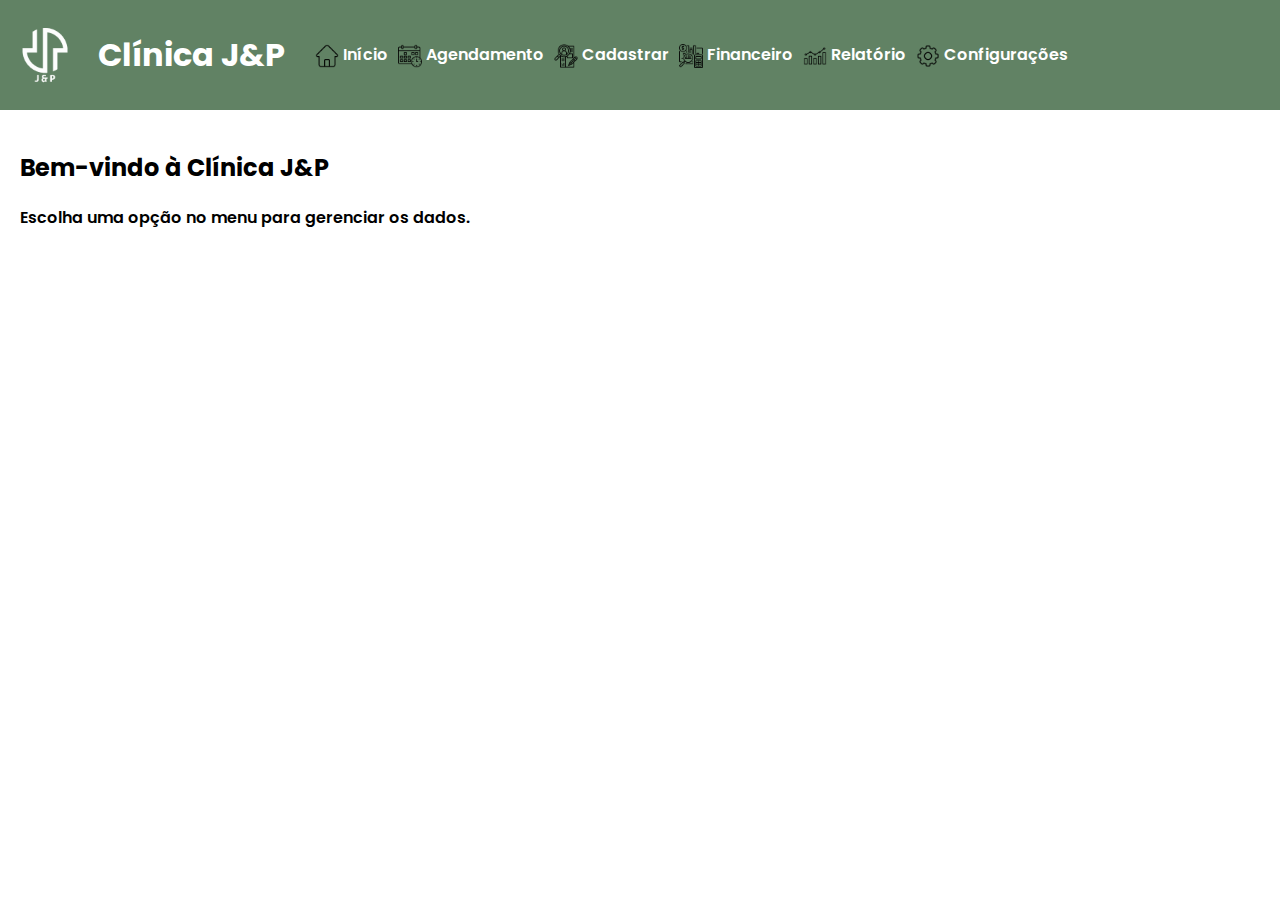
<file: ClinicaJ&P/index.html>
<!DOCTYPE html>
<html lang="pt-BR">
<head>
    <meta charset="UTF-8">
    <meta name="viewport" content="width=device-width, initial-scale=1.0">
    <title>Página Inicial - Clínica Odontológica J&P</title>
    <link rel="stylesheet" href="style.css">
</head>
<body>

    <header>
        <nav>
            <ul>
                <li class="logo">
                    <img src="../icons/logo.png" alt="Imagem da Logo Clínica J&P">
                    <h1>Clínica J&P</h1>
                </li>
                <li><a href="../ClinicaJ&P/index.html"><img src="../icons/home.png" alt="Home" class="icon"> Início</a></li>
                <li><a href="../ClinicaJ&P/cadastros/cadastrar_agenda.php"><img src="../icons/agendamento.png" alt="Agendamento" class="icon"> Agendamento</a></li>  
                <li><a href="../ClinicaJ&P/cadastros/cadastro.html"><img src="../icons/cadastro.png" alt="Cadastrar" class="icon"> Cadastrar</a></li>  
                <li><a href="../ClinicaJ&P/financeiro.html"><img src="../icons/financeiro.png" alt="Financeiro" class="icon"> Financeiro</a></li>  
                <li><a href="../ClinicaJ&P/relatorio/relatorio.html"><img src="../icons/relatorio.png" alt="Relatório" class="icon"> Relatório</a></li>  
                <li><a href="../ClinicaJ&P/config.html"><img src="../icons/config.png" alt="Configurações" class="icon"> Configurações</a></li>  
            </ul>  
        </nav>  
    </header>  

    <main>  
        <div class="section-header">  
            <h2>Bem-vindo à Clínica J&P</h2>  
            <p>Escolha uma opção no menu para gerenciar os dados.</p>  
        </div>  
    </main>  
</body>  
</html>
</file>
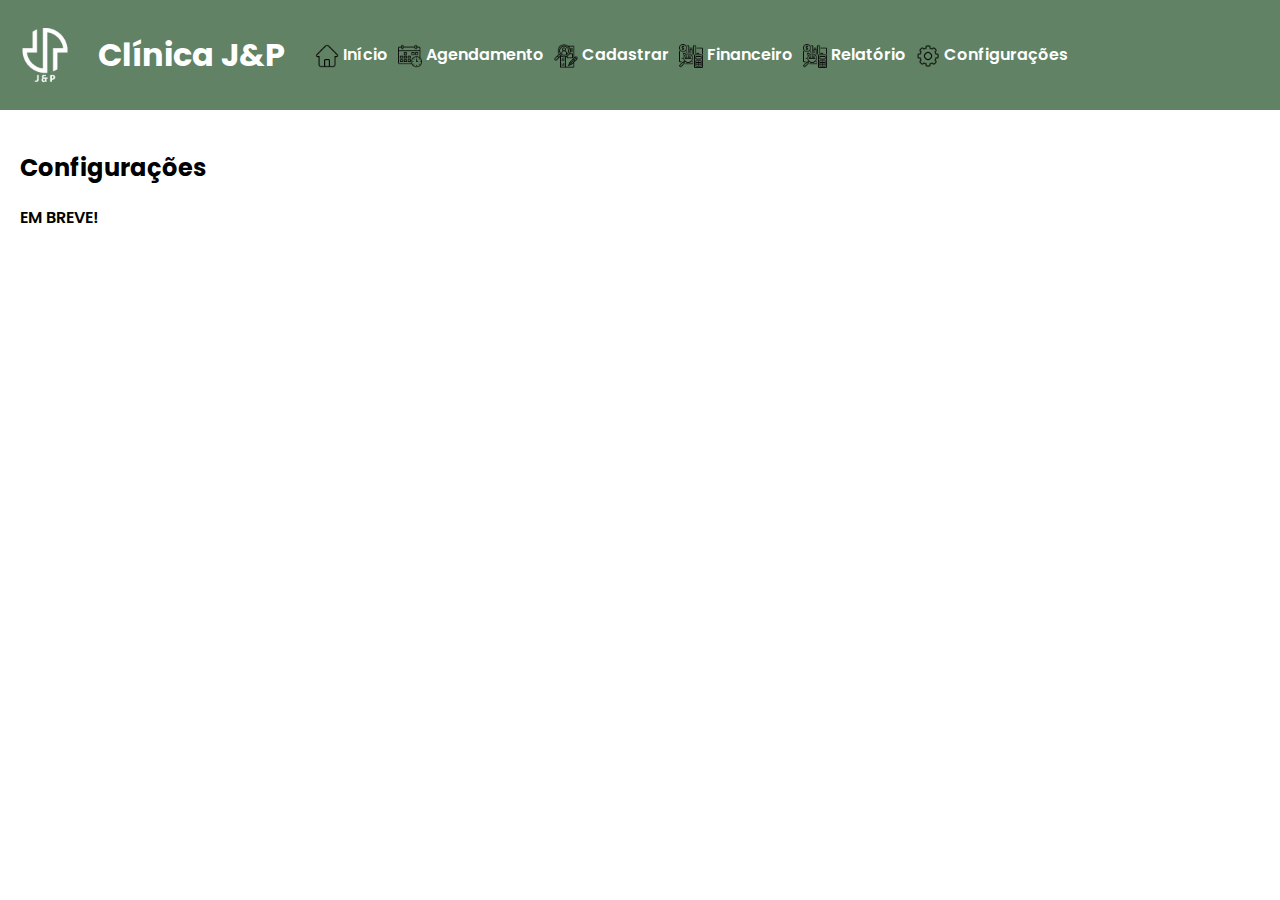
<file: ClinicaJ&P/config.html>
<!DOCTYPE html>
<html lang="pt-BR">
<head>
    <meta charset="UTF-8">
    <meta name="viewport" content="width=device-width, initial-scale=1.0">
    <title>Home</title>
    <link rel="stylesheet" href="style.css">
</head>
<body>

    <header>
        <nav>
            <ul>
                <li class="logo">
                    <img src="../icons/logo.png" alt="Imagem Logo">
                    <h1>Clínica J&P</h1>
                </li>
                <li><a href="../ClinicaJ&P/index.html"><img src="../icons/home.png" alt="Home" class="icon"> Início</a></li>
                <li><a href="../ClinicaJ&P/cadastros/cadastrar_agenda.php"><img src="../icons/agendamento.png" alt="Agenda" class="icon"> Agendamento</a></li>
                <li><a href="../ClinicaJ&P/cadastros/cadastro.html"><img src="../icons/cadastro.png" alt="Cadastrar" class="icon"> Cadastrar</a></li>
                <li><a href="../ClinicaJ&P/financeiro.html"><img src="../icons/financeiro.png" alt="Financeiro" class="icon"> Financeiro</a></li>
                <li><a href="../ClinicaJ&P/relatorio/relatorio.html"><img src="../icons/financeiro.png" alt="Relatório" class="icon"> Relatório</a></li>
                <li><a href="../ClinicaJ&P/config.html"><img src="../icons/config.png" alt="Configurações" class="icon"> Configurações</a></li>
            </ul>
        </nav>
    </header>

    <main>
        <div class="section-header">
            <h2>Configurações</h2>
            <p>EM BREVE!</p>
        </div>
    </main>
</body>
</html>
</file>
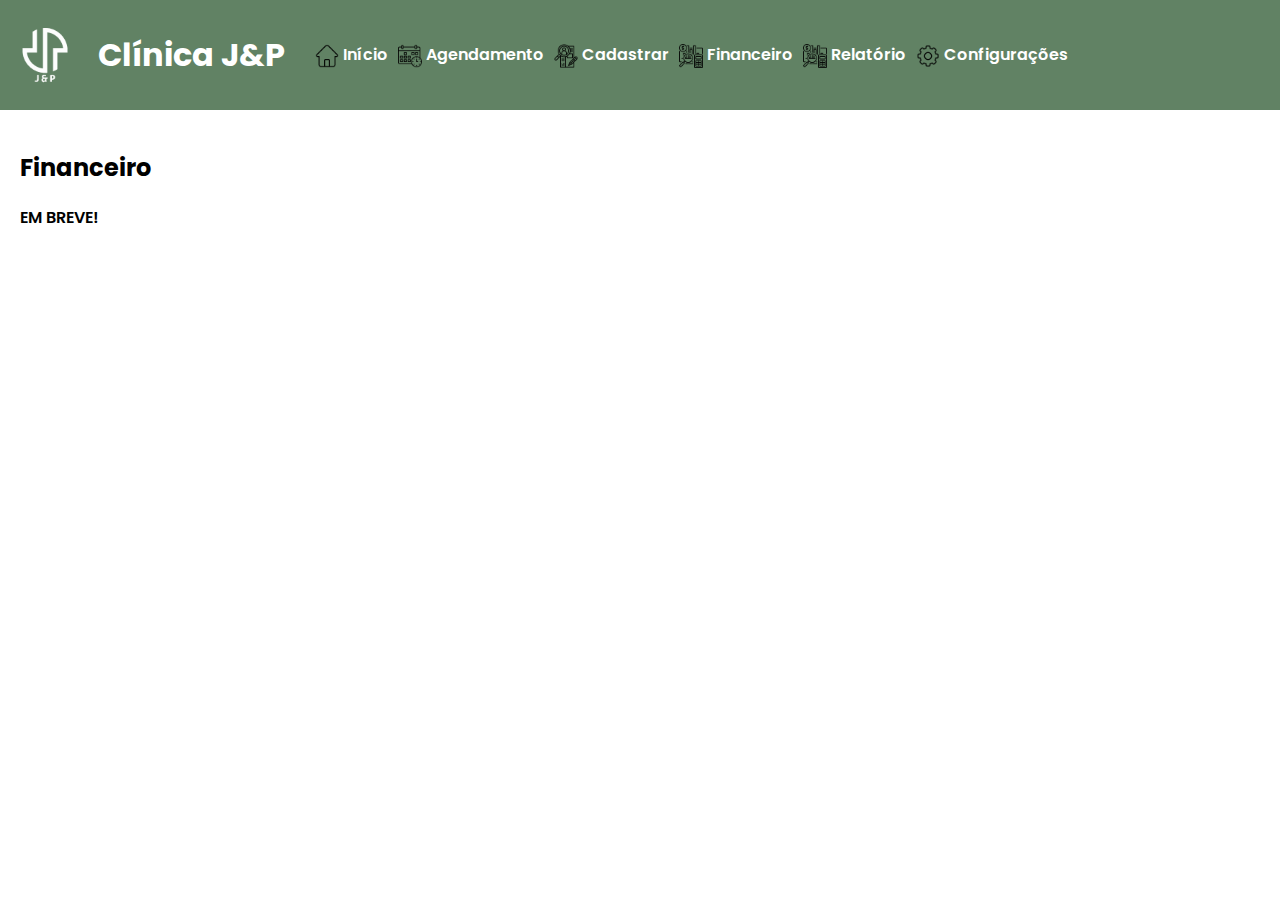
<file: ClinicaJ&P/financeiro.html>
<!DOCTYPE html>
<html lang="pt-BR">
<head>
    <meta charset="UTF-8">
    <meta name="viewport" content="width=device-width, initial-scale=1.0">
    <title>Home</title>
    <link rel="stylesheet" href="style.css">
</head>
<body>

    <header>
        <nav>
            <ul>
                <li class="logo"></div>
                    <img src="../icons/logo.png" alt="Imagem Logo">
                    <h1>Clínica J&P</h1>
                </li>
                <li><a href="../ClinicaJ&P/financeiro.html"><img src="../icons/home.png" alt="Home" class="icon"> Início</a></li>
                <li><a href="../ClinicaJ&P/cadastros/cadastrar_agenda.php"><img src="../icons/agendamento.png" alt="Agenda" class="icon"> Agendamento</a></li>
                <li><a href="../ClinicaJ&P/cadastros/cadastro.html"><img src="../icons/cadastro.png" alt="Cadastrar" class="icon"> Cadastrar</a></li>
                <li><a href="../ClinicaJ&P/financeiro.html"><img src="../icons/financeiro.png" alt="Financeiro" class="icon"> Financeiro</a></li>
                <li><a href="../ClinicaJ&P/relatorio/relatorio.html"><img src="../icons/financeiro.png" alt="Relatório" class="icon"> Relatório</a></li>
                <li><a href="../ClinicaJ&P/config.html"><img src="../icons/config.png" alt="Configurações" class="icon"> Configurações</a></li>
            </ul>
        </nav>
    </header>
    <main>
        <div class="section-header">
            <h2>Financeiro</h2>
            <p>EM BREVE!</p>
        </div>
    </main>
</body>
</html>
</file>
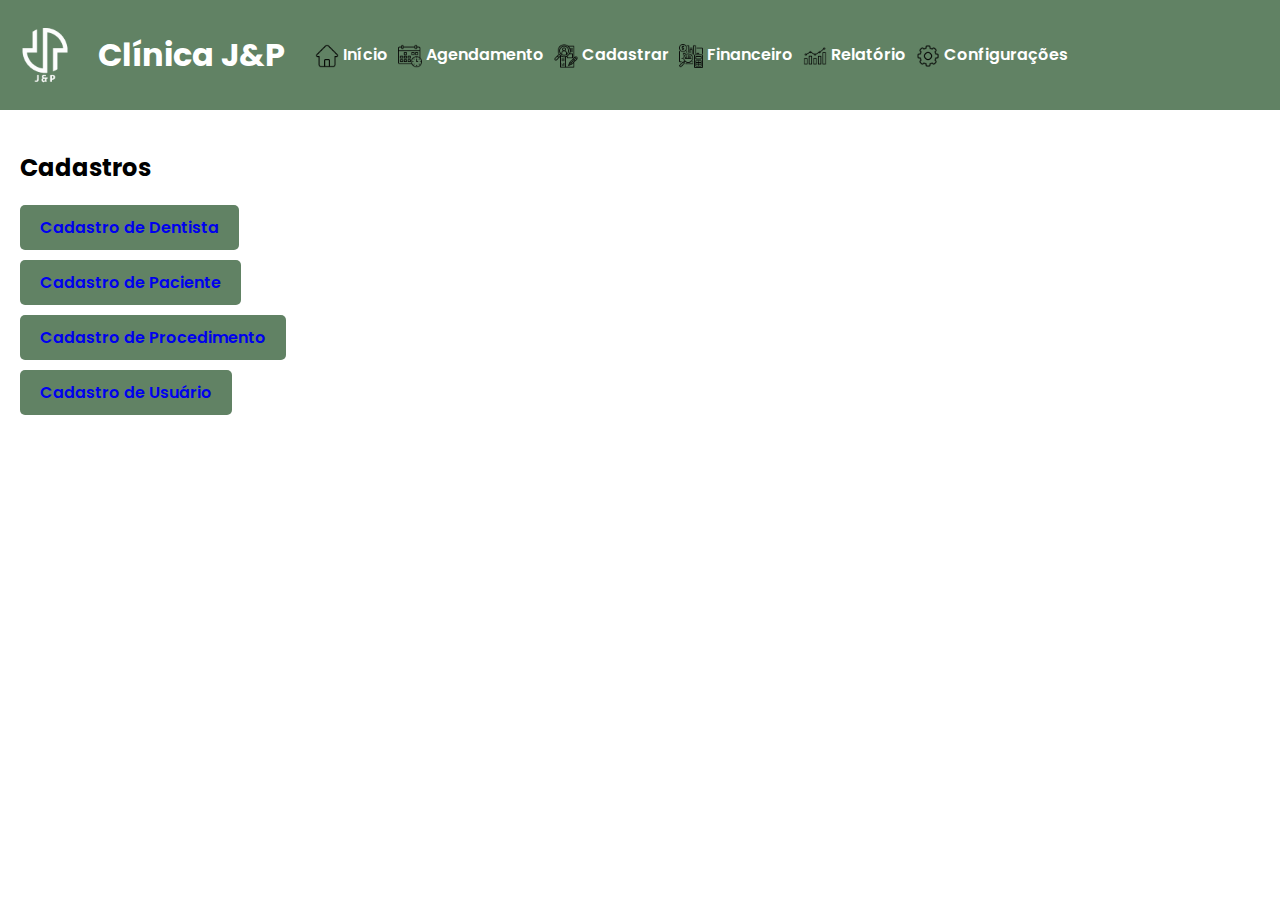
<file: ClinicaJ&P/cadastros/cadastro.html>
<!DOCTYPE html>
<html lang="pt-BR">
<head>
    <meta charset="UTF-8">
    <meta name="viewport" content="width=device-width, initial-scale=1.0">
    <title>Cadastros - Clínica Odontológica J&P</title>
    <link rel="stylesheet" href="../style.css">
</head>
<body>
    <header>
        <nav>
            <ul>
                <li class="logo">
                    <img src="../../icons/logo.png" alt="Imagem Logo">
                    <h1>Clínica J&P</h1>
                </li>
                <li><a href="../index.html"><img src="../../icons/home.png" alt="Home" class="icon"> Início</a></li>
                <li><a href="../cadastros/cadastrar_agenda.php"><img src="../../icons/agendamento.png" alt="Agenda" class="icon"> Agendamento</a></li>
                <li><a href="../cadastros/cadastro.html"><img src="../../icons/cadastro.png" alt="Cadastrar" class="icon"> Cadastrar</a></li>
                <li><a href="../financeiro.html"><img src="../../icons/financeiro.png" alt="Financeiro" class="icon"> Financeiro</a></li>
                <li><a href="../relatorio/relatorio.html"><img src="../../icons/relatorio.png" alt="Relatório" class="icon"> Relatório</a></li>
                <li><a href="../config.html"><img src="../../icons/config.png" alt="Configurações" class="icon"> Configurações</a></li>
            </ul>
        </nav>
    </header>

    <main>
        <div id="cadastro">
            <div class="section-header">
                <h2>Cadastros</h2>
            </div>
            <ul class="cadastro-list">
                <li class="cadastro-item"><a href="cadastrar_dentista.php" class="btn">Cadastro de Dentista</a></li>
                <li class="cadastro-item"><a href="cadastrar_paciente.php" class="btn">Cadastro de Paciente</a></li>
                <li class="cadastro-item"><a href="cadastrar_procedimento.php" class="btn">Cadastro de Procedimento</a></li>
                <li class="cadastro-item"><a href="cadastrar_usuario.php" class="btn">Cadastro de Usuário</a></li>
            </ul>
        </div>
    </main>
</body>
</html>
</file>
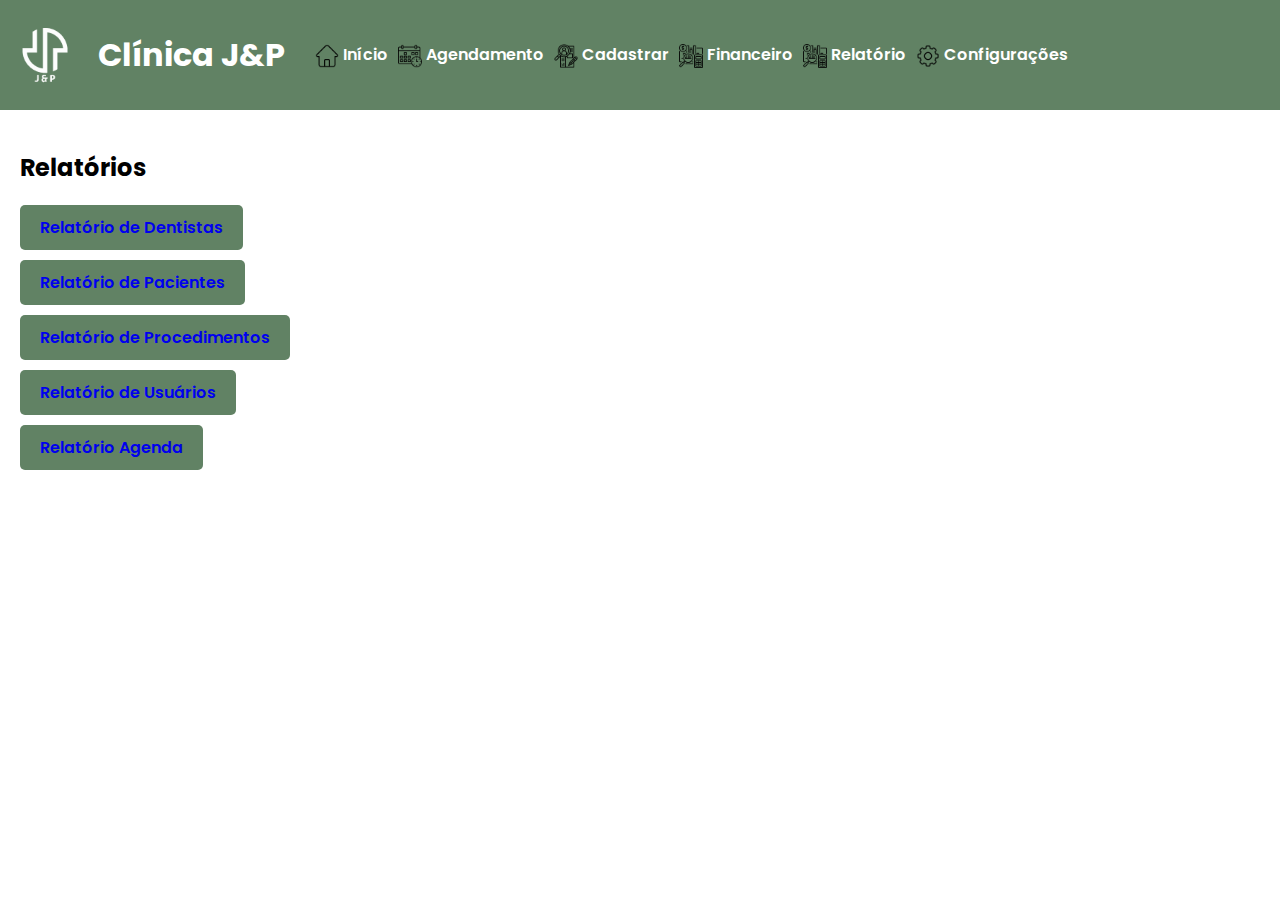
<file: ClinicaJ&P/relatorio/relatorio.html>
<!DOCTYPE html>
<html lang="pt-BR">
<head>
    <meta charset="UTF-8">
    <meta name="viewport" content="width=device-width, initial-scale=1.0">
    <title>Relatórios - Clínica Odontológica J&P</title>
    <link rel="stylesheet" href="../style.css">
</head>
<body>

    <header>
        <nav>
            <ul>
                <li class="logo">
                    <img src="../../icons/logo.png" alt="Imagem Logo">
                    <h1>Clínica J&P</h1>
                </li>
                <li><a href="../index.html"><img src="../../icons/home.png" alt="Home" class="icon"> Início</a></li>
                <li><a href="../cadastros/cadastrar_agenda.html"><img src="../../icons/agendamento.png" alt="Agenda" class="icon"> Agendamento</a></li>
                <li><a href="../cadastros/cadastro.html"><img src="../../icons/cadastro.png" alt="Cadastrar" class="icon"> Cadastrar</a></li>
                <li><a href="../financeiro.html"><img src="../../icons/financeiro.png" alt="Financeiro" class="icon"> Financeiro</a></li>
                <li><a href="../relatorio/relatorio.html"><img src="../../icons/financeiro.png" alt="Relatório" class="icon"> Relatório</a></li>
                <li><a href="../config.html"><img src="../../icons/config.png" alt="Configurações" class="icon"> Configurações</a></li>
            </ul>
        </nav>
    </header>
    <main>
        <div id="relatorio">
            <div class="section-header">
                <h2>Relatórios</h2>
            </div>
            <ul class="relatorio-list">
                <li class="relatorio-item"><a href="relatorio_dentista.php" class="btn">Relatório de Dentistas</a></li>
                <li class="relatorio-item"><a href="relatorio_paciente.php" class="btn">Relatório de Pacientes</a></li>
                <li class="relatorio-item"><a href="relatorio_procedimento.php" class="btn">Relatório de Procedimentos</a></li>
                <li class="relatorio-item"><a href="relatorio_usuario.php" class="btn">Relatório de Usuários</a></li>
                <li class="relatorio-item"><a href="relatorio_agenda.php" class="btn">Relatório Agenda</a></li>
            </ul>
        </div>
    </main>
</file>
<file: ClinicaJ&P/style.css>
@import url('https://fonts.googleapis.com/css2?family=Poppins:wght@600&display=swap');

body {
    font-family: 'Poppins', sans-serif;
    font-weight: 600;
    margin: 0;
    padding: 0;
}

header {
    background-color: rgb(97, 130, 100);
    color: white;
    padding: 10px 0;
}

nav ul {
    list-style-type: none;
    padding: 0;
    display: flex;
    align-items: center;
    margin: 0;
}

nav ul .logo {
    display: flex;
    align-items: center;
    margin-right: 30px;
}

nav ul .logo img {
    width: 90px;
    height: 90px;
    margin-right: 8px;
}

nav ul .logo h1 {
    font-size: 32px;
    margin: 0;
    color: white;
}

nav ul li {
    margin-right: 10px;
}

nav ul li a {
    color: white;
    text-decoration: none;
}

main {
    padding: 20px;
}

.section-header {
    margin-bottom: 20px;
}

form {
    background-color: #f9f9f9;
    padding: 20px;
    border-radius: 5px;
    box-shadow: 0 0 10px rgba(0,0,0,0.1);
}

.form-group {
    margin-bottom: 15px;
}

.form-group label {
    display: block;
    margin-bottom: 5px;
}

.form-group input,
.form-group select,
.form-group textarea {
    width: 100%;
    padding: 8px;
    box-sizing: border-box;
}

textarea {
    height: 100px;
}

button {
    background-color: #4CAF50;
    color: white;
    padding: 10px 15px;
    border: none;
    border-radius: 5px;
    cursor: pointer;
}

button:hover {
    background-color: #45a049;
}

.hidden {
    display: none;
}

.descricao {
    margin-top: 10px;
}

.icon {
    width: 24px;
    height: 24px;
    vertical-align: middle;
}

.relatorio-list,
.cadastro-list {
    list-style-type: none; 
    padding: 0; 
}

.relatorio-item,
.cadastro-item {
    margin: 10px 0; 
}

.btn {
    display: inline-block; 
    padding: 10px 20px; 
    background-color: rgb(97, 130, 100);
    text-decoration: none; 
    border-radius: 5px; 
    transition: background-color 0.3s; 
}

.btn:hover {
    background-color: #4e902d; 
}
</file>
